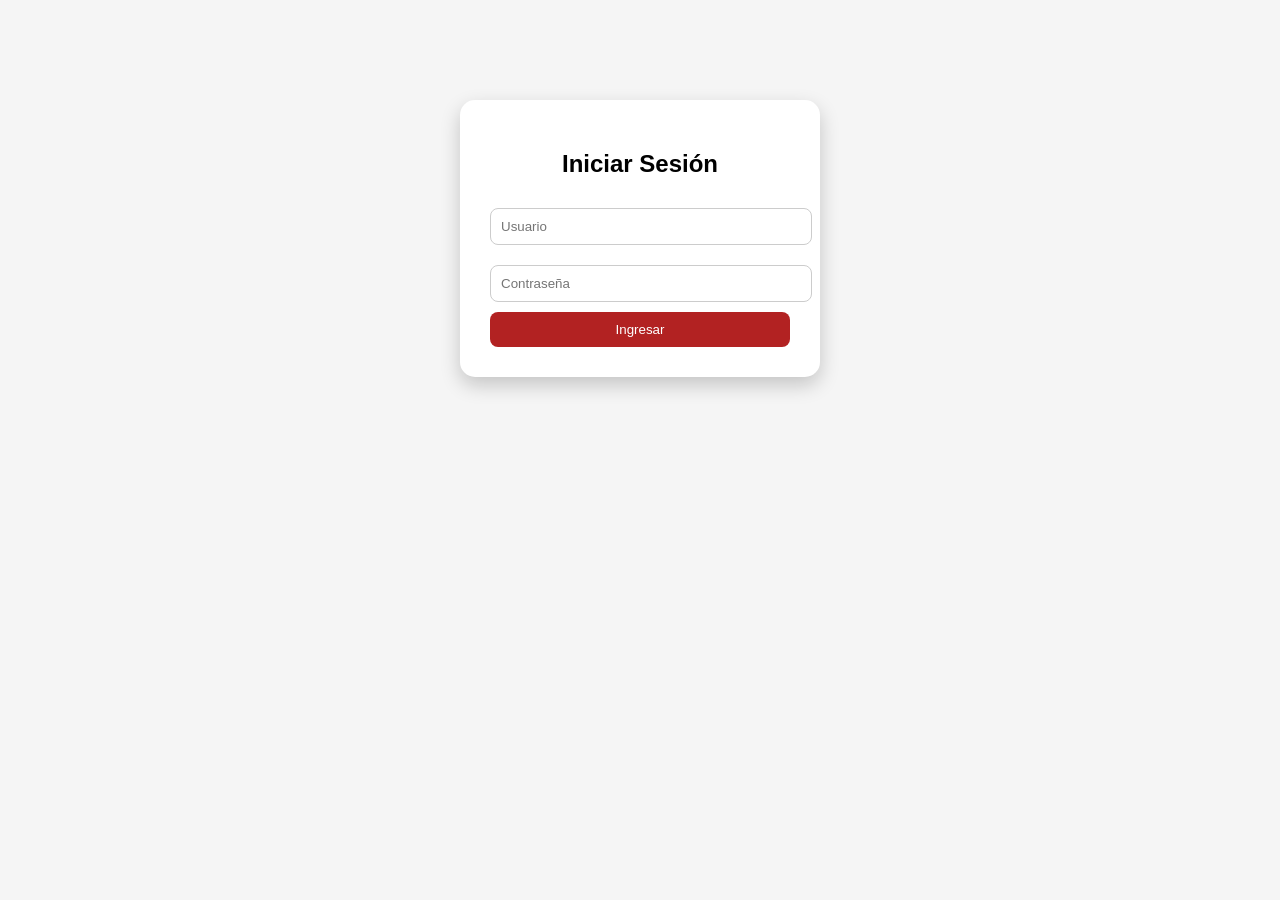
<file: login.html>
<!DOCTYPE html>
<html lang="en">

<head>
    <meta charset="UTF-8">
    <meta name="viewport" content="width=device-width, initial-scale=1.0">
    <title>Login la villa</title>
    <link rel="stylesheet" href="css/styles.css">
</head>

<body>

<div class="login-container">
    <h2>Iniciar Sesión</h2>

    <form id="loginForm">
        <input type="text" id="usuario" placeholder="Usuario" required>
        <input type="password" id="password" placeholder="Contraseña" required>
        <button type="submit">Ingresar</button>
    </form>
</div>
<script src="js/login.js"></script>

</body>

</html>
</file>
<file: css/styles.css>
body{
    margin:0;
    font-family: Arial, Helvetica, sans-serif;
    background:#f5f5f5;
}


.login-container {
    width: 300px;
    margin: 100px auto;
    padding: 30px;
    background: white;
    border-radius: 15px;
    box-shadow: 0 8px 20px rgba(0,0,0,0.2);
    text-align: center;
}

.login-container h2 {
    margin-bottom: 20px;
}

.login-container input {
    width: 100%;
    padding: 10px;
    margin: 10px 0;
    border-radius: 8px;
    border: 1px solid #ccc;
}

.login-container button {
    width: 100%;
    padding: 10px;
    background: #b22222;
    color: white;
    border: none;
    border-radius: 8px;
    cursor: pointer;
}

.login-container button:hover {
    background: #8b1a1a;
}


#header{
    background:#000000;
    color:white;
    padding:25px 40px;
}


.layout{
    display:flex;
    max-width:1900px;
    margin:auto;
}


.navbar {
    width: 90%;
    height: auto;
    background-color: #131318;
    color: white;
    padding: 20px;

    display: flex;
    flex-direction: column;
    align-items: flex-start;

    box-shadow: 2px 0 10px rgba(0,0,0,0.2);
}



.menu {
    list-style: none;
    padding: 0;
    margin: 0;
    width: 100%;
}


.menu li {
    width: 100%;
}


.menu a {
    display: flex;
    align-items: center;
    gap: 10px;

    width: 100%;
    padding: 14px 18px;
    margin-bottom: 10px;

    border-radius: 12px;
    text-decoration: none;
    color: white;
    font-size: 16px;

    background: rgba(255,255,255,0.05);

    transition: all 0.3s ease;
}


.menu a:hover {
    background: #f39c12;
    color: #2c3e50;
    transform: translateX(8px);
}

.menu-toggle {
    display: none;
    font-size: 24px;
    cursor: pointer;
    margin-bottom: 20px;
}


.contenido{
    flex:1;
    padding:20px; 
}



.hero-bg-full {
    position: absolute;
    top: 0;
    left: 0;
    width: 100%;
    height: 80%;
    background-size: cover;
    background-position: center;
    background-repeat: no-repeat;
    z-index: -2; 
    
}


.layout-hero {
    display: grid;
    grid-template-columns: 200px 1fr; 
    width: 100%;
    height: 100%;
    position: relative;
    z-index: 1;
    gap: 0; 
}




#sidebar-hero .navbar {
    background-color: transparent; 
    box-shadow: none; 
    padding: 0;
}

#sidebar-hero .menu a {
    background: rgba(255,255,255,0.1); 
    color: white;
}

#sidebar-hero .menu a:hover {
    background: #f39c12;
    color: #2c3e50;
    transform: translateX(8px);
}


.hero-content {
    display: flex;
    justify-content: flex-start; 
    align-items: center; 
    padding-left: 0; /
}


.hero-texto-wrapper {
   
    max-width: 1200px; 
    
    width: 100%; 
    
    padding: 20px 0;
    background: transparent;
    display: block; 
}

.hero-texto-wrapper h1 {
    font-size: 56px; 
    font-weight: bold;
    color: #f5f5f5;
    margin-bottom: 10px;
    
   
    white-space: nowrap; 
}

.hero-texto-wrapper p {
    font-size: 20px;
    line-height: 1.5;
    color: #f5f5f5;
    
    
    display: block; 
    
   
    width: 100vw; 
    max-width: 1000px; 
    
    
    white-space: normal; 
    text-align: left;
    
    
    margin-left: 0;
    padding-left: 0;
}

.hero-full-screen::before {
    content: "";
    position: absolute;
    top: 0;
    left: 0;
    width: 80%; 
    height: 80%;
   
    background: linear-gradient(to right, 
        rgba(30, 30, 30, 0.8) 0%, 
        rgba(30, 30, 30, 0.4) 50%, 
        rgba(30, 30, 30, 0) 100%);
    z-index: -1; 
    pointer-events: none; 
}


#sidebar {
    width: 220px;
    min-height: auto; 
    display: flex;
    justify-content: center;
    margin-left: -10px; 
}

.navbar {
    width: 100%; 
    background-color: transparent; 
    box-shadow: none; 
}

.menu a {
    background: rgba(255,255,255,0.1); 
    color: white; 
}


.menu a:hover {
    background: #f39c12;
    color: #2c3e50;
    transform: translateX(8px);
}


.productos{
    margin-top:20px; 
}

.productos h2{
    margin-bottom:25px;
}

.productos-container {
    display: grid;
    grid-template-columns: repeat(auto-fit, minmax(250px, 1fr));
    gap: 25px;
    padding: 20px;
    width: 100%;
}

.producto{
    background:white;
    padding:25px;
    border-radius:12px;
    box-shadow:0 6px 15px rgba(0,0,0,0.15);
}

.producto h3{
    margin-top:0;
}

.precio{
    display:block;
    margin-top:10px;
    font-weight:bold;
    color:#b22222;
}

.producto-img{
    width:100%;
    height:200px;
    object-fit:cover;
    border-radius:10px;
    margin-bottom:10px;
}


#footer{
    background:#222;
    color:white;
    text-align:center;
    padding:18px;
    margin-top:40px;
}
#sidebar {
    width: 220px;
    min-height: 100vh;
}
</file>
